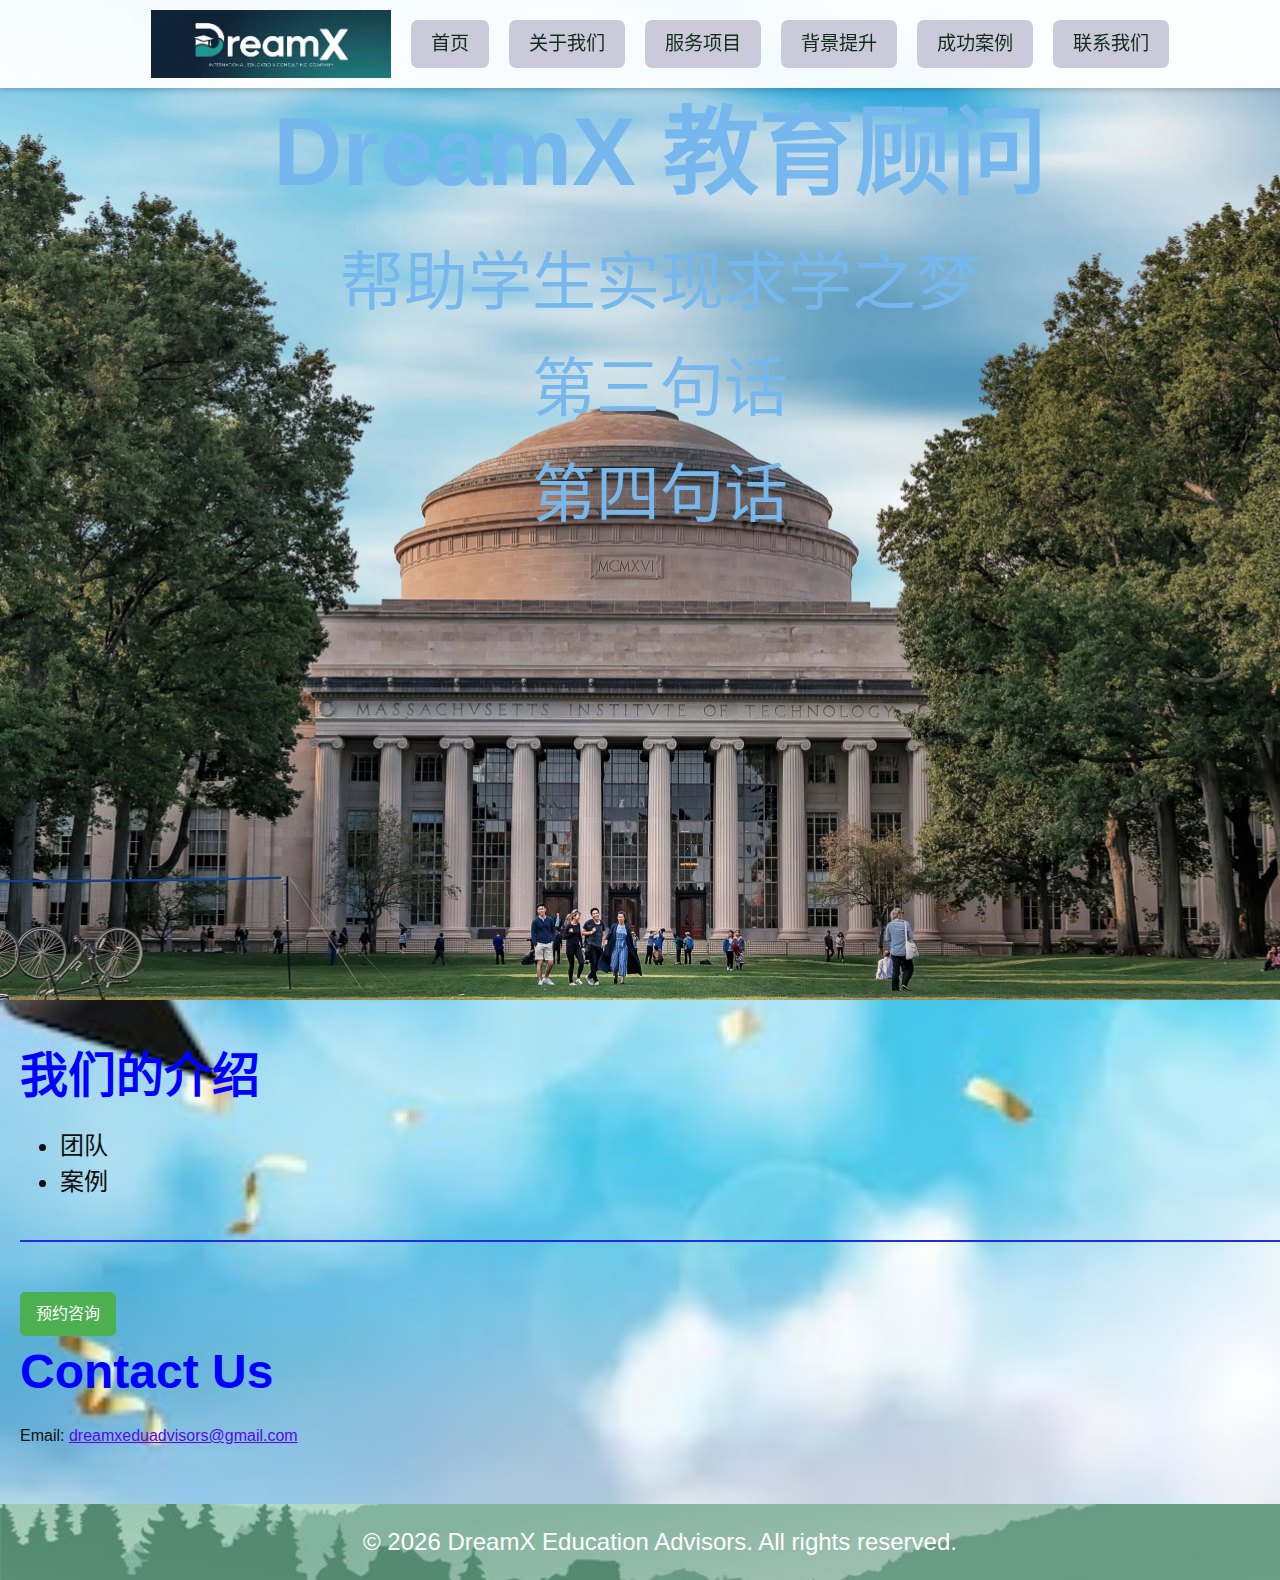
<file: index.html>
<!doctype html>
<html lang="zh-CN">

<head>
    <meta charset="utf-8">
    <meta name="viewport" content="width=device-width, initial-scale=1">
    <title>DreamX Education Advisors</title>
    <meta name="description" content="DreamX 教育顾问，帮助学生实现求学之梦，提供大学申请与文书辅导服务。">
    <link rel="stylesheet" href="styles/main.css">
</head>

<body>
    <nav class="navbar nav-links">
        <!-- Logo inside navbar -->
        <a href="index.html" class="nav-logo desktop-logo">
            <img src="images/logo.png" alt="DreamX Logo">
        </a>
        <a href="index.html" class="nav-button">首页</a>
        <a href="about.html" class="nav-button">关于我们</a>
        <a href="services.html" class="nav-button">服务项目</a>
        <a href="test.html" class="nav-button">背景提升</a>
        <a href="case.html" class="nav-button">成功案例</a>
        <a href="contact.html" class="nav-button">联系我们</a>

        <button class="menu-toggle">&#9776;</button>
    </nav>

    <header>
        <!-- Mobile logo -->
        <a href="index.html" class="nav-logo mobile-logo">
            <img src="images/logo.png" alt="DreamX Logo">
        </a>

        <div class="header-content">
            <h1>DreamX 教育顾问</h1>
            <p>帮助学生实现求学之梦</p>
            <p>第三句话</p>
            <p>第四句话</p>
        </div>

    </header>

    <main>

        <h2>我们的介绍</h2>
        <ul>
            <li>团队</li>
            <li>案例</li>
        </ul>

        <hr> <!-- Divider -->

        <a class="button" href="mailto:dreamxeduadvisors@gmail.com">预约咨询</a>

        <h2 id="contact">Contact Us</h2>
        <p>Email: <a class="email-link" href="mailto:dreamxeduadvisors@gmail.com">dreamxeduadvisors@gmail.com</a></p>
    </main>

    <footer>
        © <span id="year"></span> DreamX Education Advisors. All rights reserved.
    </footer>

    <script>
        document.getElementById('year').textContent = new Date().getFullYear();
    </script>
</body>

<script>
document.addEventListener("DOMContentLoaded", function () {
    const toggle = document.querySelector(".menu-toggle");
    const navLinks = document.querySelector(".nav-links");

    toggle.addEventListener("click", () => {
        navLinks.classList.toggle("active");
    });
});
</script>

</html>
</file>
<file: styles/main.css>
/* General body setup */
body {
    font-family: Arial, sans-serif;
    margin: 0;
    padding: 0;
    line-height: 1.5;
    background-image: url('../images/body_bg.jpg');
    background-repeat: repeat;
    background-size: cover;
    background-position: top left;
}

/* Layout containers */
header,
main,
footer {
    max-width: 1600px;
    width: 100%;
    margin: 0 auto;
    padding: 20px;
}

/* Header full-screen background */
header {
    position: relative;
    width: 100%;
    height: 100vh;                  
    background-image: url('../images/header_bg_index.jpg');
    background-size: cover;
    background-position: center;
    background-repeat: no-repeat;
    display: flex;
    flex-direction: column;
    align-items: center;            
    text-align: center;
    color: rgb(118, 184, 238);
    padding-top: 80px; /* space for fixed navbar */
}

/* Mobile logo inside header */
.nav-logo.mobile-logo img {
    width: 200px; /* Bigger mobile logo */
    height: auto;
    position: absolute;
    top: 20px;
    left: 20px;
}

/* Desktop logo inside navbar */
.navbar .nav-logo.desktop-logo img {
    width: 240px; /* 4x bigger than previous 60px */
    height: auto;
    vertical-align: middle;
}

/* Hide mobile logo on desktop */
.desktop-logo {
    display: inline-block;
}
.mobile-logo {
    display: none;
}

/* Navbar */
.navbar {
    display: flex;
    justify-content: center;  /* center items horizontally */
    align-items: center;      /* vertically center items */
    gap: 20px;                
    padding: 10px 20px;
    background-color: rgba(255, 255, 255, 0.95);
    position: fixed;   
    top: 0;
    left: 0;
    width: 100%;
    z-index: 100;      
    box-shadow: 0 2px 6px rgba(0,0,0,0.2);
}

/* Nav buttons */
.nav-button {
    text-decoration: none;
    color: rgb(20, 43, 27);
    background-color: rgb(203, 202, 219);
    padding: 10px 20px;
    border-radius: 7px;
    font-size: 1.2em;
    transition: background-color 0.3s;
    white-space: nowrap;       
}

.nav-button:hover {
    background-color: rgb(147, 57, 150);
    color: white;
}

/* Hamburger menu button hidden on desktop */
.menu-toggle {
    display: none;            
    font-size: 2em;
    background: none;
    border: none;
    color: rgb(20, 43, 27);
    cursor: pointer;
}

/* Main header text */
.header-content h1 {
    margin: 0;
    font-size: 6em;
}

.header-content p {
    margin: 10px 0 0 0;  
    font-size: 4em;
}

/* Section headings */
h2 {
    margin: 0;
    font-size: 3em;
    color: blue;
}

/* List styling */
li {
    font-size: 1.5em;
}

/* Email link */
.email-link {
    color: #5707ec;
    text-decoration: underline;
}

/* Main content */
main {
    padding: 40px 20px;
    color: #0f0f0f;
}

/* Footer with background */
footer {
    background-image: url('../images/footer_bg.jpg');
    background-size: cover;
    background-position: center;
    background-repeat: no-repeat;
    text-align: center;
    font-size: 1.5em;
    color: white;
    padding: 20px;
}

/* Generic button style */
a.button {
    display: inline-block;
    margin-top: 10px;
    padding: 10px 16px;
    background-color: #4CAF50;
    color: white;
    text-decoration: none;
    border-radius: 5px;
}

/* Divider */
hr {
    border: none;
    border-top: 2px solid #1f2ce4;
    margin: 40px 0;
}

/* --- Responsive Adjustments --- */

/* Tablet (<= 768px) */
@media (max-width: 768px) {
    .header-content h1 {
        font-size: 3em;
    }
    .header-content p {
        font-size: 2em;
    }
    .nav-button {
        font-size: 1em;
        padding: 8px 14px;
    }
}

/* Phone (<= 480px) */
@media (max-width: 480px) {
    /* Hide desktop logo */
    .desktop-logo {
        display: none;
    }

    /* Show mobile logo */
    .mobile-logo {
        display: block;
    }

    /* Adjust mobile logo size */
    .mobile-logo img {
        width: 200px;
        height: auto;
    }

    /* Show hamburger button */
    .menu-toggle {
        display: block;
        position: fixed;
        top: 15px;
        right: 20px;
        z-index: 101; 
    }

    /* Hide nav links initially */
    .nav-links {
        display: flex;                
        flex-direction: column;
        align-items: flex-start;
        position: fixed;
        top: 50px; 
        right: 20px;
        background-color: rgba(255,255,255,0.95);
        padding: 0 10px;             
        border-radius: 8px;
        box-shadow: 0 2px 8px rgba(0,0,0,0.2);
        z-index: 100;

        max-height: 0;              
        overflow: hidden;
        transition: max-height 0.3s ease-in-out, padding 0.3s ease-in-out;
    }

    /* Show nav links when active */
    .nav-links.active {
        max-height: 500px;          
        padding: 10px;              
    }

    /* Mobile nav buttons */
    .nav-button {
        width: 150px; 
        text-align: left;
        background-color: transparent;
        padding: 10px 16px;
        border-radius: 5px;
    }

    .nav-button:hover {
        background-color: rgb(147, 57, 150);
        color: white;
    }

    /* Header text smaller */
    .header-content h1 {
        font-size: 2em;
    }
    .header-content p {
        font-size: 1.3em;
    }
}
</file>
